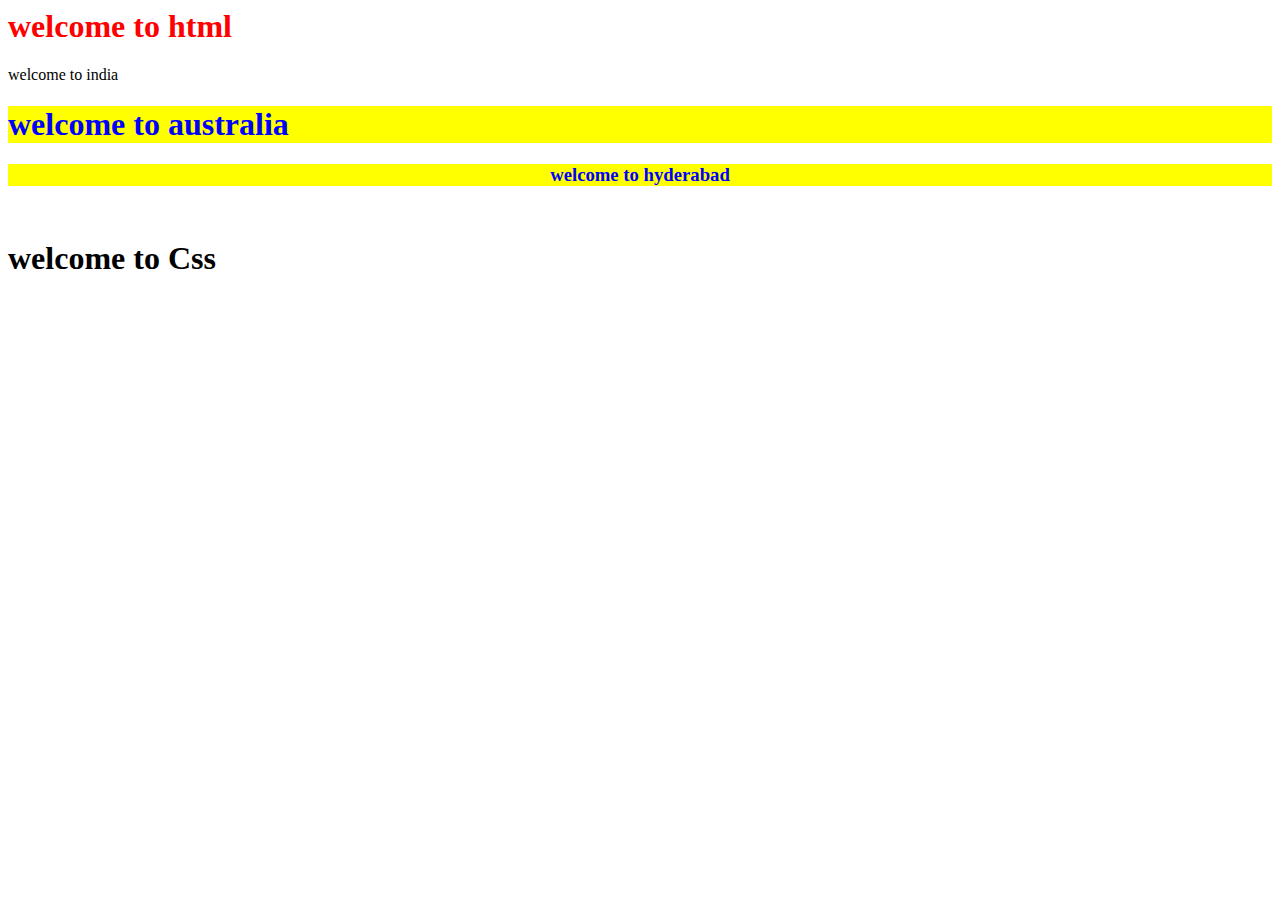
<file: index.html>
<html>

<head>
<link rel="stylesheet" href="mystyles.css"/>
<style>
.mycss{
color:blue;
background-color:yellow;
}
.nexttech{
text-align:center;
}

</style>
</head>

<body>

<h1 style="color:red">welcome to html</h1>
<p>welcome to india</p>
<h1 class="mycss">welcome to australia</h1>
<h3 class="mycss nexttech">welcome to hyderabad</h3>
<h5 class="external">welcome to Css</h5>
</body>


</html>
</file>
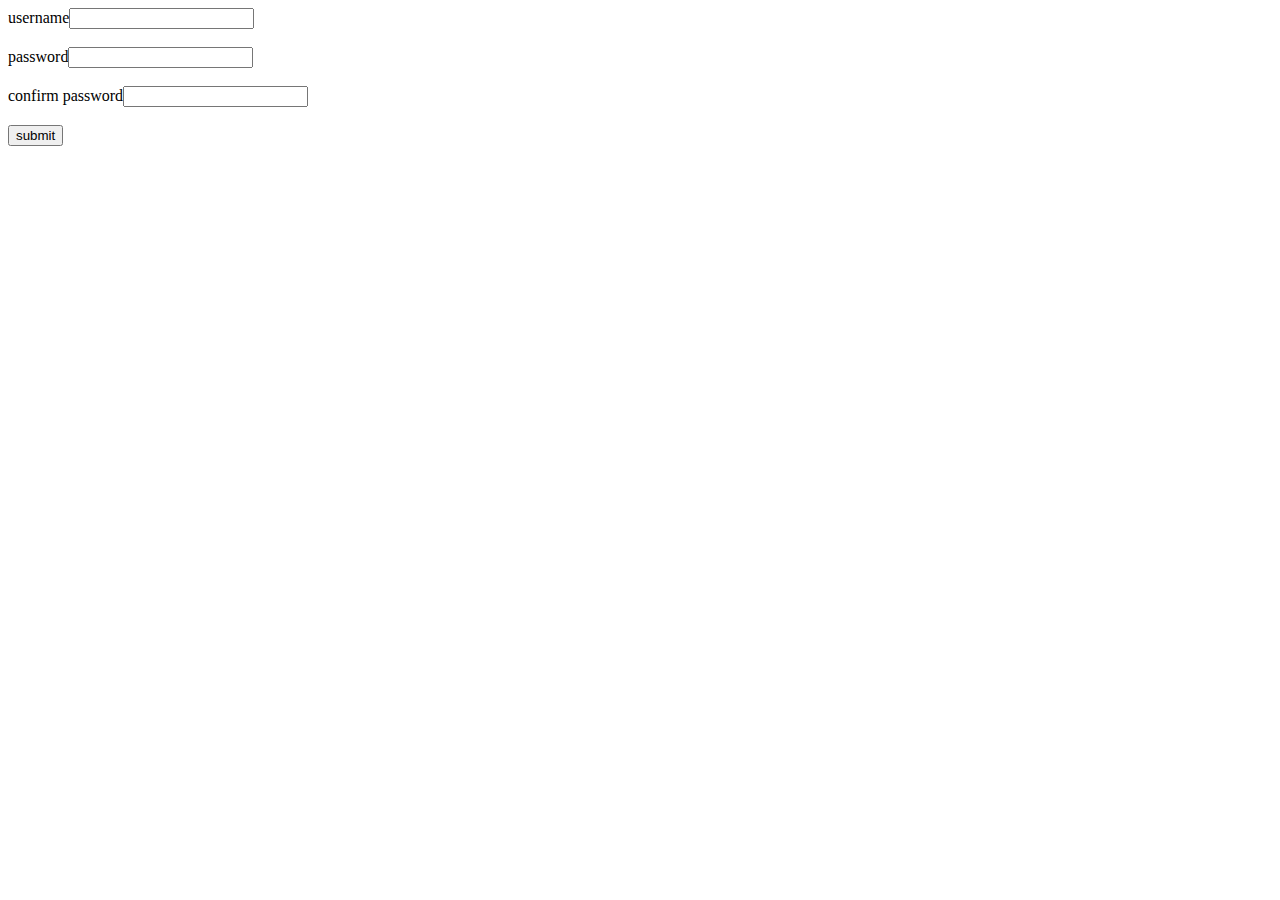
<file: password.html>
<html>
<script>
function valid()
{
//document.formname.fieldname.value;
var uname=document.myform.un.value;
var pwd=document.myform.pw.value;
var cpwd=document.myform.cpw.value;

if(uname==null||uname=="")//
{
alert("user name is mandatory");
return false;
}
else if(pwd==null||pwd==""||pwd.length<6)
{
alert("password is mandatory");
return false;
}
else if(cpwd==null||cpwd==""||cpwd.length<6)
{
alert("confirm password is mandatory");
return false;
}
else if(pwd!==cpwd)
{

alert("password not matched");
return false;
}
else
alert("login succesful");
return true;
}
</script>
<body>
<form name="myform" onSubmit="return valid()" action="welcome.html" >
username<input type="text" name="un"><br><br>
password<input type="password" name="pw"><br><br>
confirm password<input type="password" name="cpw"><br><br>
<input type="submit" value="submit">
</form>
</body>
</html>
</file>
<file: mystyles.css>
.external{
font-size:200%;
}
</file>
